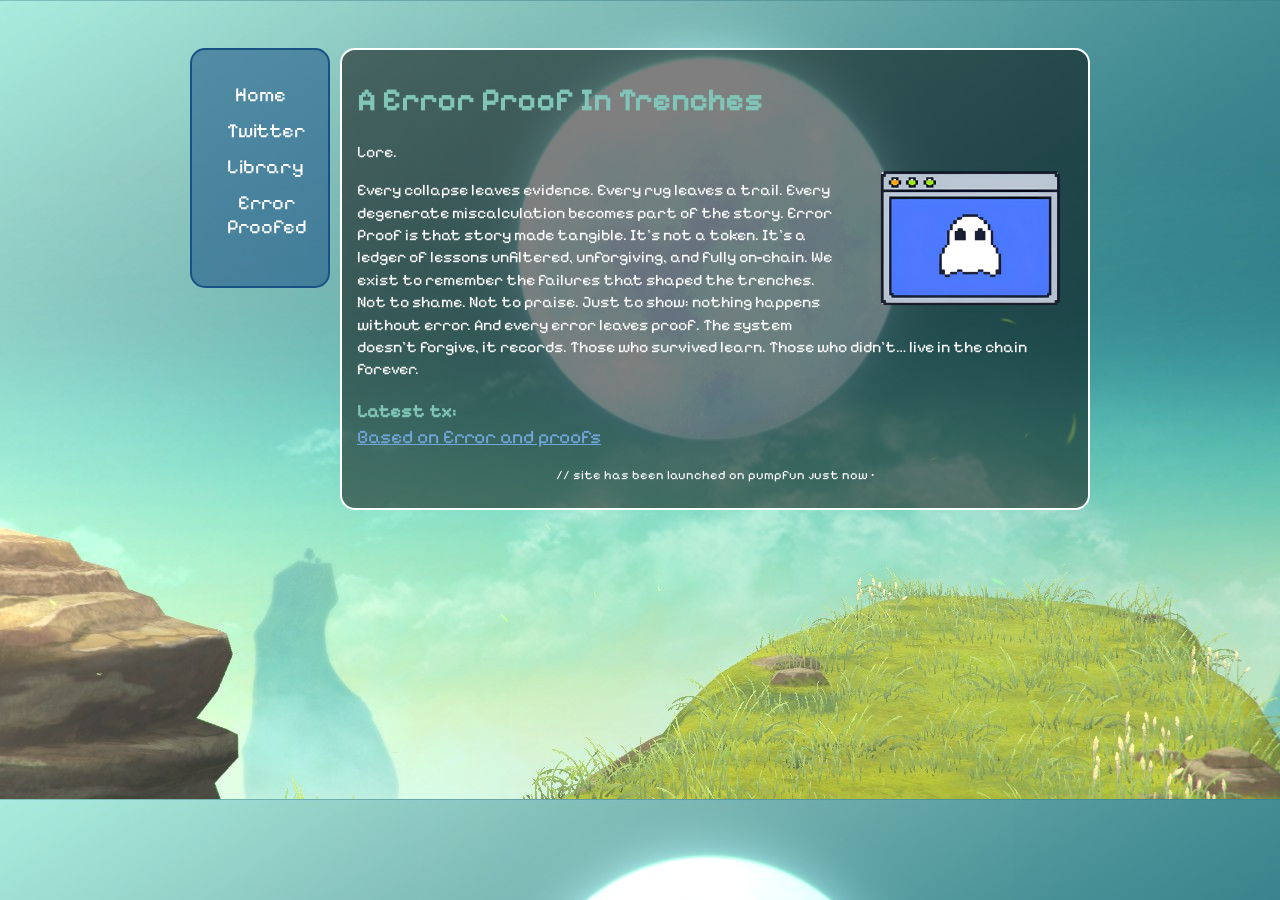
<file: index.html>
<!DOCTYPE html>
<html>
  
<!-- Mirrored from jwhighwind.xyz/ by HTTrack Website Copier/3.x [XR&CO'2014], Wed, 15 Oct 2025 20:32:56 GMT -->
<head>
	<link href="https://fonts.googleapis.com/css2?family=Pixelify+Sans:wght@400..700&display=swap" rel="stylesheet">

  <title>A Error Proof</title>
  <meta name="description" content="perpetually wondering, stagnantly wandering">
  <link rel="icon" href="images/favicon.png" type="image/x-icon"/>
  <link href="feed.xml" rel="alternate" type="application/rss+xml" title="a wanderer's log" />
  <meta name="viewport" content="width=device-width, initial-scale=1.0">
  <meta charset="UTF-8">
  <link href="style/style.css" rel="stylesheet" type="text/css" media="all">
  <style>
	ul {
		margin-top: -0.8em;
	}
  </style>
 </head>
 <div id="posts"></div>
 <body>
  <div id="container">
  <div id="flex">
     <div id="leftSidebar">
     <div id="header"></div>
     </div> <!-- end of div id="leftSidebar" -->
	 
	 <div id="content">
	 <h1>A Error Proof In Trenches</h1>
	 <img src="images/journal.png" width="30%" class="right">
	 
	 <p>Lore.</p>
	 <p>Every collapse leaves evidence. Every rug leaves a trail. Every degenerate miscalculation becomes part of the story.
Error Proof is that story made tangible.
It’s not a token. It’s a ledger of lessons  unfiltered, unforgiving, and fully on-chain.

We exist to remember the failures that shaped the trenches.
Not to shame. Not to praise.
Just to show: nothing happens without error. And every error leaves proof.

The system doesn’t forgive, it records.
Those who survived learn. Those who didn’t… live in the chain forever.</p>
	 
	 <div id="recentpostlistdiv"></div>

	 
	 <p class="caption" align="center">// site has been launched on pumpfun just now • 
	 
	 </div> <!-- end of div id="content" -->
	 </div> <!-- end of div id="flex" -->
  </div> <!-- end of div id="container" -->
  
  <!-- Here's the link to our JavaScript! -->
  <script src="scripts/script.js"></script>
 </body>

<!-- Mirrored from jwhighwind.xyz/ by HTTrack Website Copier/3.x [XR&CO'2014], Wed, 15 Oct 2025 20:32:59 GMT -->
</html>
</file>
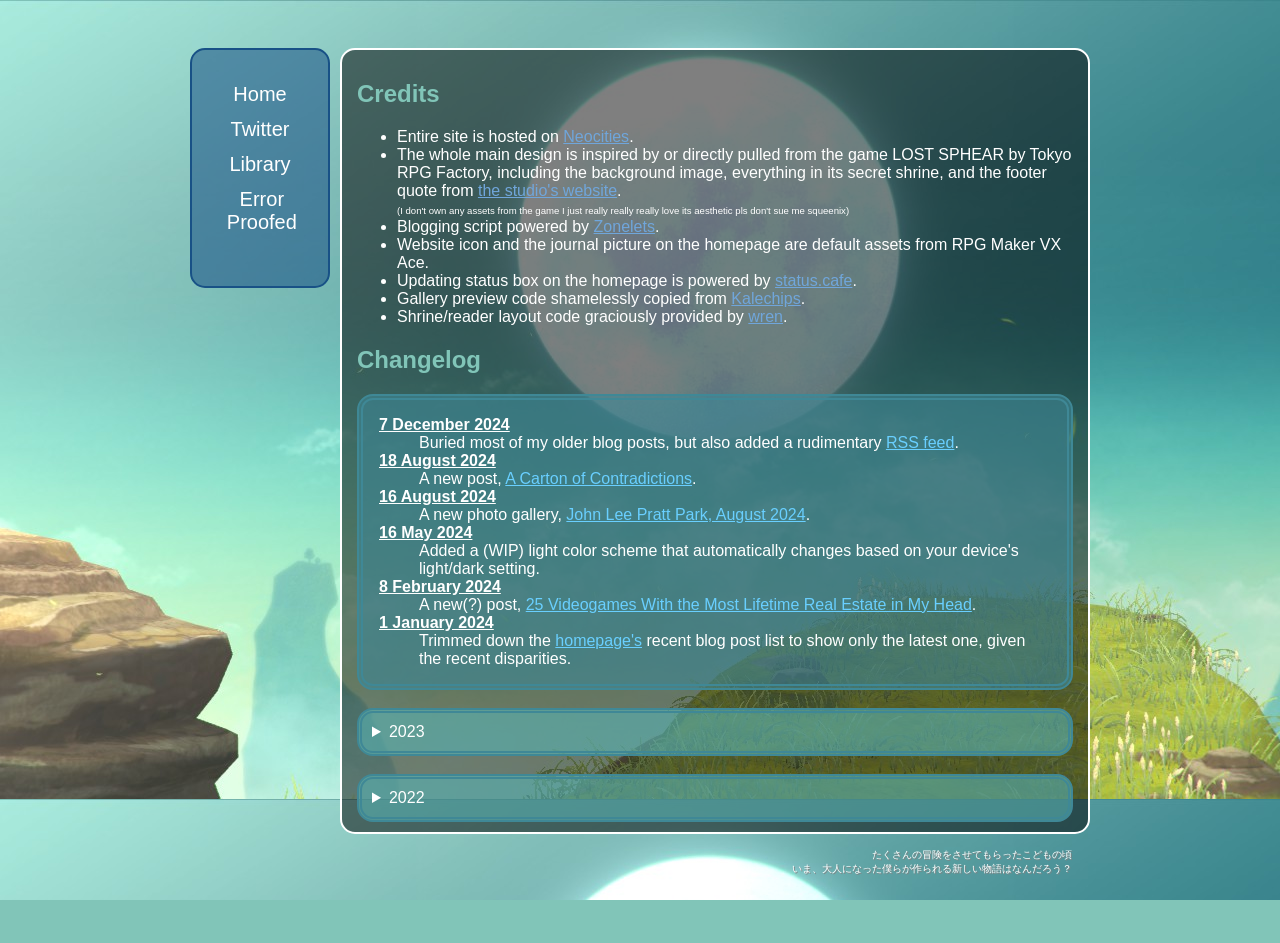
<file: creditlog.html>
<!DOCTYPE html>
<html>
  
<!-- Mirrored from jwhighwind.xyz/creditlog by HTTrack Website Copier/3.x [XR&CO'2014], Wed, 15 Oct 2025 20:33:00 GMT -->
<head>
  <title>a wanderer's log / credits & changelog</title>
  <meta name="description" content="perpetually wondering, stagnantly wandering">
  <link rel="icon" href="images/favicon.png" type="image/x-icon"/>
  <link href="feed.xml" rel="alternate" type="application/rss+xml" title="a wanderer's log" />
  <meta name="viewport" content="width=device-width, initial-scale=1.0">
  <meta charset="UTF-8"> 
  <link href="style/style.css" rel="stylesheet" type="text/css" media="all">    
 </head>
 <body>
  <div id="container">
  <div id="flex">
     <div id="leftSidebar"> 
     <div id="header"></div>
     </div> <!-- end of div id="leftSidebar" -->
	 
	 <div id="content">
	 <h2>Credits</h2>
	 <ul>
		<li>Entire site is hosted on <a href='https://neocities.org/' target="_blank" rel="noopener noreferrer">Neocities</a>.</li>
		<li>The whole main design is inspired by or directly pulled from the game LOST SPHEAR by Tokyo RPG Factory, including the background image, everything in its secret shrine, and the footer quote from <a href='https://web.archive.org/web/20240131093342/http://www.tokyorpgfactory.com/' target="_blank" rel="noopener noreferrer">the studio's website</a>.</li> <span class="caption2">(I don't own any assets from the game I just really really really love its aesthetic pls don't sue me squeenix)</span>
		<li>Blogging script powered by <a href='https://zonelets.net/' target="_blank" rel="noopener noreferrer">Zonelets</a>.</li>
		<li>Website icon and the journal picture on the homepage are default assets from RPG Maker VX Ace.</li>
		<li>Updating status box on the homepage is powered by <a href="https://status.cafe/" target="_blank" rel="noopener noreferrer">status.cafe</a>.</li>
		<li>Gallery preview code shamelessly copied from <a href="https://kalechips.net/" target="_blank" rel="noopener noreferrer">Kalechips</a>.</li>
		<li>Shrine/reader layout code graciously provided by <a href="https://darkmoon.moe/" target="_blank" rel="noopener noreferrer">wren</a>.</li>
	</ul>
	
	<h2>Changelog</h2>
    <div id="changelog">
	<dt>7 December 2024</dt>
	<dd>Buried most of my older blog posts, but also added a rudimentary <a href="feed.xml" target="_blank">RSS feed</a>.</dd>
	<dt>18 August 2024</dt>
	<dd>A new post, <a href="posts/2024-08-18-carton.html">A Carton of Contradictions</a>.</dd>
	<dt>16 August 2024</dt>
	<dd>A new photo gallery, <a href="library/stafford0824.html">John Lee Pratt Park, August 2024</a>.</dd>
	<dt>16 May 2024</dt>
	<dd>Added a (WIP) light color scheme that automatically changes based on your device's light/dark setting.</dd>
    <dt>8 February 2024</dt>
	<dd>A new(?) post, <a href="posts/2024-02-08-25-videogames.html">25 Videogames With the Most Lifetime Real Estate in My Head</a>.</dd>
	<dt>1 January 2024</dt>
	<dd>Trimmed down the <a href="index.html">homepage's</a> recent blog post list to show only the latest one, given the recent disparities.</dd>
	</div>
	
	<br>
	
	<details class="changelogdetails">
	<summary>2023</summary>
	<dt>30 December 2023</dt>
    <dd>Laid the foundation of <a href="library/dq11.html">the "shrine" that will hold my heap of Dragon Quest XI-related stuff</a>. <span class="caption2" style="font-family: 'Courier New';">(about time.)</span></dd>
    <strike>
    <dt>?? August 2023 to like late December idk</dt>
    <dd>Grad school dragged me into a back alley and forced me to devote all my webdev energy towards another site for 3 months (it's around but good luck finding it)</dd>
    </strike>
	<dt>17 July 2023</dt>
    <dd>Transposed the <a href="library/goodarticles.html">"Good Articles" folder formerly nestled in the "Other Bookmarks" folder in the top right of the browser</a> onto the site.</dd>
    <dt>15 July 2023</dt>
    <dd>Made a pair of new buttons, featured atop some tidied links and a couple new extras on the <a href="zones.html">Zones page</a>.</dd>
    <dt>14 July 2023</dt>
    <dd>Swapped out the old guestbook on the <a href="contact.html">Contact page</a> for a new "comment box." <span class="caption2" style="font-family: 'Courier New';">(sorry to the one person who left a message on the last one! I'm glad you liked the old design! It'll sorta be back eventually!)</span></dd>
    <dt>12 July 2023</dt>
    <dd>Added a new page showing <a href="library/books2023.html">the start what books I've read in 2023</a> so far.</dd>
    <dt>9 July 2023</dt>
    <dd>(Finally) uploaded and troubleshooted the new design, "archived" <a href="old/index.html">the old site</a>, and added a new post, <a href="posts/2023-07-06-Exhaust-Vents.html">Exhaust Vents</a>.</dd>
	  <dt>6 April 2023</dt>
    <dd>Cleaned up a couple pages, added some developments to the semi-random facts on the <strike>About page</strike>, deleted a post that doesn't really belong anymore.</dd>
    <dt>5 February 2023</dt>
    <dd>Platypunks are now offered as consolation upon reaching the <a href="not_found.html">404 page</a>.</dd>
    <dt>19 January 2023</dt>
    <dd>A new post, ████████████████████████████.</dd>
	</details>
	
	<br>
	
	<details class="changelogdetails">
	<summary>2022</summary>
    <dt>6 December 2022</dt>
    <dd>Added a new page to the library showcasing <a href="library/books2022.html">the bulk of the books I read in 2022</a>, plus added a couple new buttons to the <a href="zones.html">Zones</a> page.</dd>
    <dt>14 September 2022</dt>
    <dd>Added a fourth set of photos to the <a href="library/sunflower2022.html">Teddy Bear Dwarf Sunflowers</a> gallery.</dd>
    <dt>8 August 2022</dt>
    <dd>Added some new links to the <a href="zones.html">Zones</a> page and a third set of photos to the <a href="library/sunflower2022.html">Teddy Bear Dwarf Sunflowers</a> gallery.</dd>
    <dt>13 August 2022</dt>
    <dd>A new archival post, ███████████████████████████████████████████. Renamed the Gallery page to the <a href="library.html">Library</a> in anticipation for the myriad things that will eventually be displayed there.</dd>
    <dt>7 August 2022</dt>
    <dd>Added the first collection of images for the <a href="library/sunflower2022.html">Teddy Bear Dwarf Sunflowers</a> to the gallery.</dd>
    <dt>5 August 2022</dt>
    <dd>Wrestled with flexbox coding to finally give the <a href="about.html">About page</a> the responsive layout it was always supposed to have, complete with a randomized image! Also added a dedicated <a href="contact.html">Contact page</a>.</dd>
    <dt>3 August 2022</dt>
    <dd>A new blog post, ███████████████████████████, plus added some buttons to the index page.</dd>
    <dt>6 July 2022</dt>
    <dd>Added the <strike>Gallery page</strike> along with its first collection, <a href="library/RVA2021.html">a miscellany of old photos taken on a walk in Richmond</a> last year.</dd>
    <dt>23 June 2022</dt>
    <dd>Quite a few changes, including a big one: I got my own domain! The original neocities.org still works, but every link should automatically redirect to <strong>jwhighwind.xyz</strong>. Also added a few new sites and cleaned up some links on the Zones page.</dd>
    <dt>16 June 2022</dt>
    <dd>A new blog post, ██████████. Also added a guestbook on a whim. Kinda obliges the creation of a dedicated "contact me" page, but there wouldn't be much else to put on it...</dd>
    <dt>23 May 2022</dt>
    <dd>"Current status" dialogue box added to the homepage. Will this truly spur the creation of more microblogs compared to the infrequently used bird app? Only time will tell...</dd>
    <dt>12 April 2022</dt>
    <dd>Overhauled the Zones page to accomodate all my shiny new buttons and try to do justice for the sites linked without. I'm pretty sure I've forgotten a couple I've always meant to add, but I'll probably get them up there later. Also a new blog post, ███████████████████████████</a>.</dd>
	<dt>11 April 2022</dt>
	<dd>Changelog and credits page added, plus an overhaul of the footer. This will just record <i>major</i> changes or additions insead of the little touches I end up doing all over the place.</dd>
	</details>
	 
	 </div> <!-- end of div id="content" -->
  </div> <!-- end of div id="flex" -->
  <footer id="footer"></footer>
  </div> <!-- end of div id="container" -->
  
  <!-- Here's the link to our JavaScript! -->
  <script src="scripts/script.js"></script>
 </body>

<!-- Mirrored from jwhighwind.xyz/creditlog by HTTrack Website Copier/3.x [XR&CO'2014], Wed, 15 Oct 2025 20:33:09 GMT -->
</html>
</file>
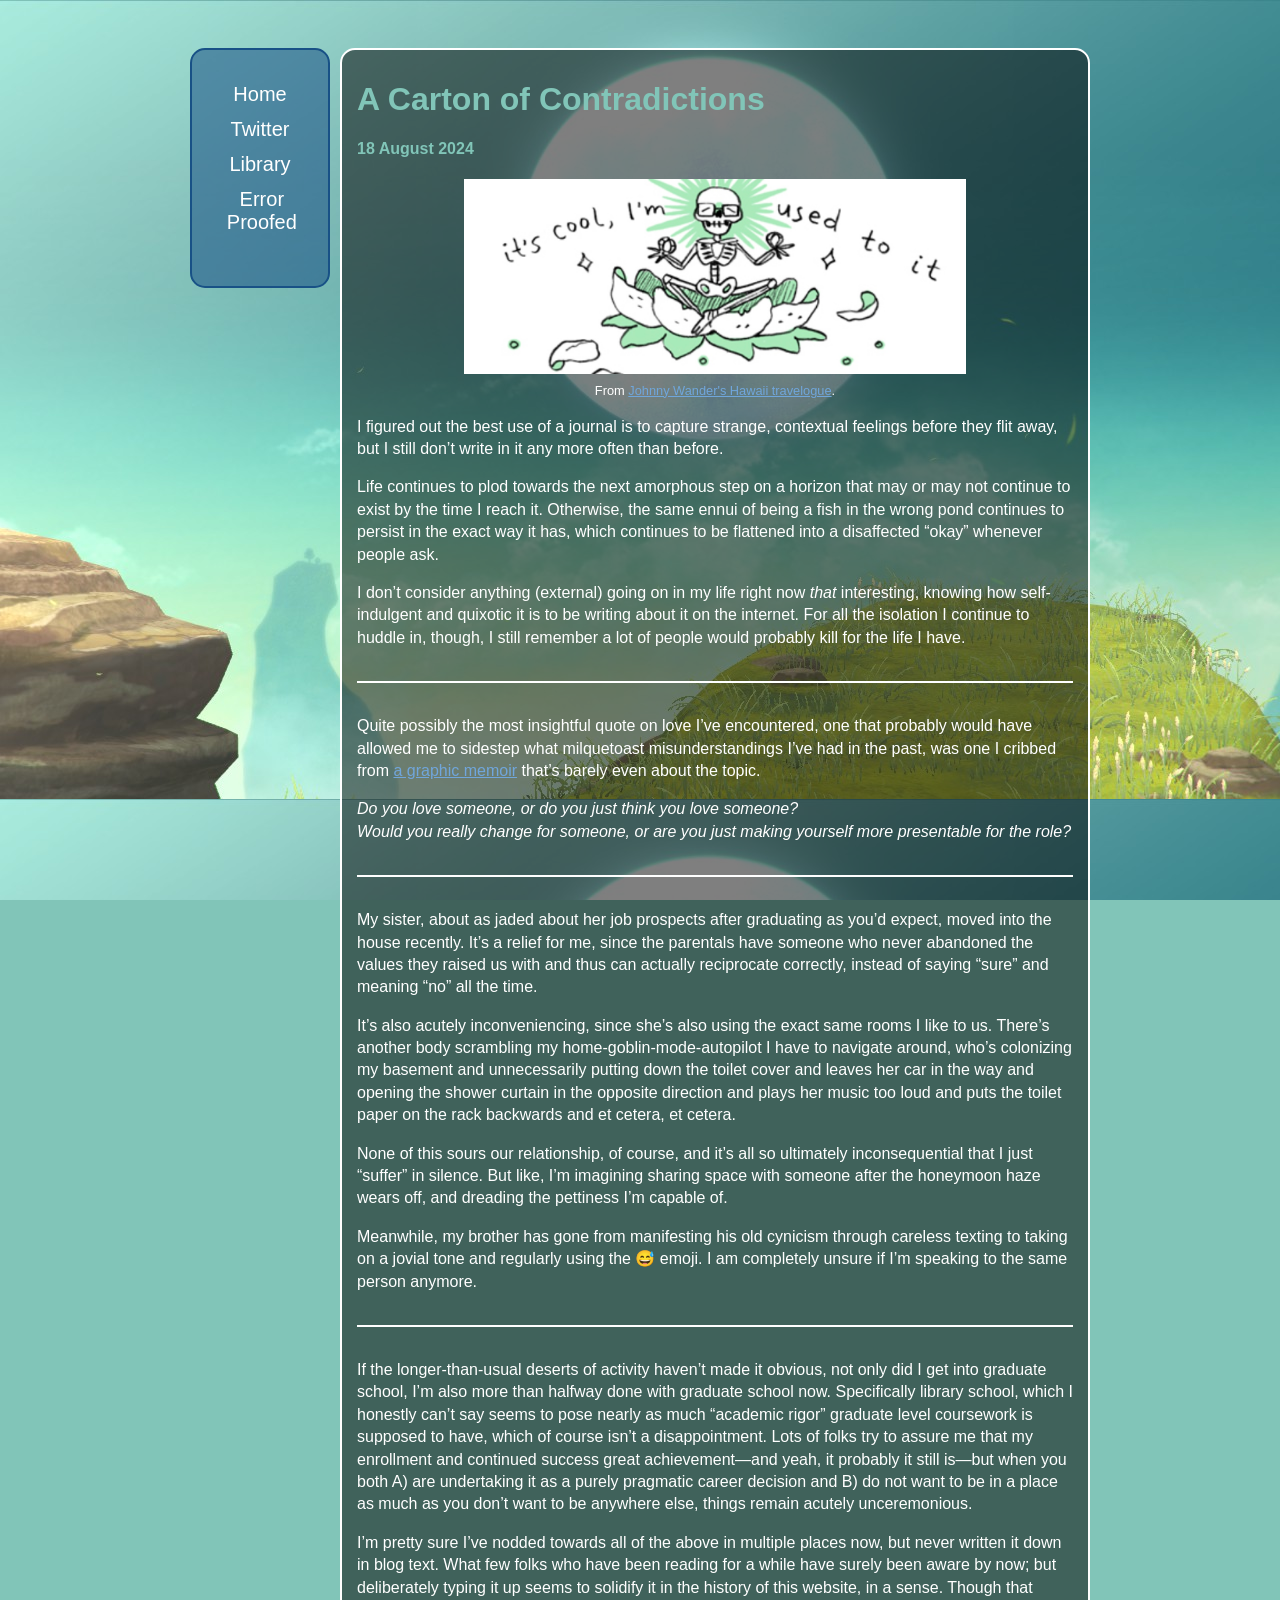
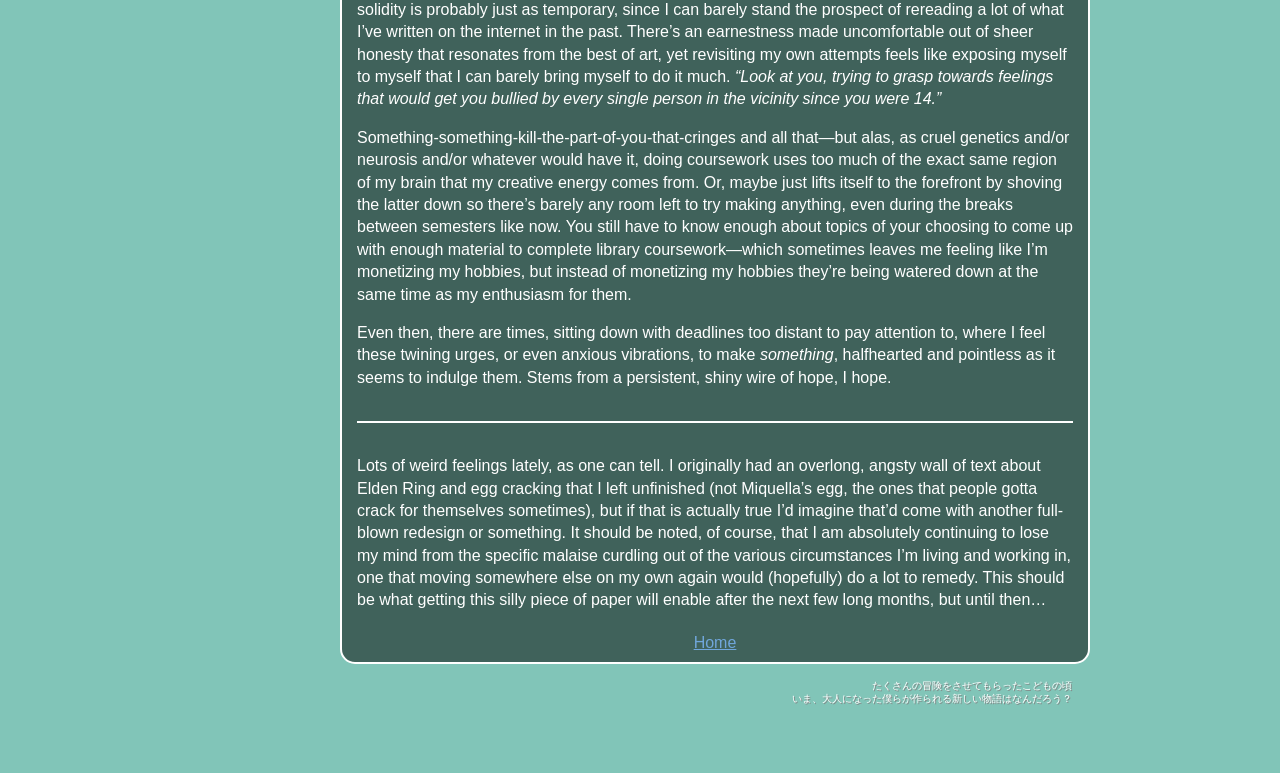
<file: posts/2024-08-18-carton.html>
<!DOCTYPE html>
<html>
  
<!-- Mirrored from jwhighwind.xyz/posts/2024-08-18-carton by HTTrack Website Copier/3.x [XR&CO'2014], Wed, 15 Oct 2025 20:33:09 GMT -->
<head>
  <title>A Carton of Contradictions</title>
  <link rel="icon" href="../images/favicon.png" type="image/x-icon"/>
  <link href="../feed.xml" rel="alternate" type="application/rss+xml" title="a wanderer's log" />
  <meta name="viewport" content="width=device-width, initial-scale=1.0">
  <meta charset="UTF-8"> 
  <link href="../style/style.css" rel="stylesheet" type="text/css" media="all">    
 </head>
 <body>
  <div id="container">
  <div id="flex">
     <div id="leftSidebar">
     <div id="header"></div>
     </div> <!-- end of div id="leftSidebar" -->
	 
     <div id="content">
     <h1>A Carton of Contradictions</h1>
     <h4>18 August 2024</h4>
	  
	 <img class="center" src="../images/blogs/cool.jpg" width="70%">
	 <p class="caption" align="center">From <a href="https://johnnywander.com/comic/hawaii-travelogue-9" target="_blank" rel="noopener noreferrer">Johnny Wander's Hawaii travelogue</a>.</p>
      
     <p>I figured out the best use of a journal is to capture strange, contextual feelings before they flit away, but I still don’t write in it any more often than before.</p>
	 <p>Life continues to plod towards the next amorphous step on a horizon that may or may not continue to exist by the time I reach it. Otherwise, the same ennui of being a fish in the wrong pond continues to persist in the exact way it has, which continues to be flattened into a disaffected “okay” whenever people ask.</p>
	 <p>I don’t consider anything (external) going on in my life right now <i>that</i> interesting, knowing how self-indulgent and quixotic it is to be writing about it on the internet. For all the isolation I continue to huddle in, though, I still remember a lot of people would probably kill for the life I have.</p>
	 
	 <hr>
	 
	 <p>Quite possibly the most insightful quote on love I’ve encountered, one that probably would have allowed me to sidestep what milquetoast misunderstandings I’ve had in the past, was one I cribbed from <a href="https://en.wikipedia.org/wiki/Ducks:_Two_Years_in_the_Oil_Sands" target="_blank" rel="noopener noreferrer">a graphic memoir</a> that’s barely even about the topic.</p>
	 <p><i>Do you love someone, or do you just think you love someone?<br>Would you really change for someone, or are you just making yourself more presentable for the role?</i></p>
	 
	 <hr>
	 
	 <p>My sister, about as jaded about her job prospects after graduating as you’d expect, moved into the house recently. It’s a relief for me, since the parentals have someone who never abandoned the values they raised us with and thus can actually reciprocate correctly, instead of saying “sure” and meaning “no” all the time.</p>
	 <p>It’s also acutely inconveniencing, since she’s also using the exact same rooms I like to us. There’s another body scrambling my home-goblin-mode-autopilot I have to navigate around, who’s colonizing my basement and unnecessarily putting down the toilet cover and leaves her car in the way and opening the shower curtain in the opposite direction and plays her music too loud and puts the toilet paper on the rack backwards and et cetera, et cetera.</p>
	 <p>None of this sours our relationship, of course, and it’s all so ultimately inconsequential that I just “suffer” in silence. But like, I’m imagining sharing space with someone after the honeymoon haze wears off, and dreading the pettiness I’m capable of.</p>
	 <p>Meanwhile, my brother has gone from manifesting his old cynicism through careless texting to taking on a jovial tone and regularly using the 😅 emoji. I am completely unsure if I’m speaking to the same person anymore.</p>
	 
	 <hr>
	 
	 <p>If the longer-than-usual deserts of activity haven’t made it obvious, not only did I get into graduate school, I’m also more than halfway done with graduate school now. Specifically library school, which I honestly can’t say seems to pose nearly as much “academic rigor” graduate level coursework is supposed to have, which of course isn’t a disappointment. Lots of folks try to assure me that my enrollment and continued success great achievement—and yeah, it probably it still is—but when you both A) are undertaking it as a purely pragmatic career decision and B) do not want to be in a place as much as you don’t want to be anywhere else, things remain acutely unceremonious.</p>
	 <p>I’m pretty sure I’ve nodded towards all of the above in multiple places now, but never written it down in blog text. What few folks who have been reading for a while have surely been aware by now; but deliberately typing it up seems to solidify it in the history of this website, in a sense. Though that solidity is probably just as temporary, since I can barely stand the prospect of rereading a lot of what I’ve written on the internet in the past. There’s an earnestness made uncomfortable out of sheer honesty that resonates from the best of art, yet revisiting my own attempts feels like exposing myself to myself that I can barely bring myself to do it much. <i>“Look at you, trying to grasp towards feelings that would get you bullied by every single person in the vicinity since you were 14.”</i></p>
	 <p>Something-something-kill-the-part-of-you-that-cringes and all that—but alas, as cruel genetics and/or neurosis and/or whatever would have it, doing coursework uses too much of the exact same region of my brain that my creative energy comes from. Or, maybe just lifts itself to the forefront by shoving the latter down so there’s barely any room left to try making anything, even during the breaks between semesters like now. You still have to know enough about topics of your choosing to come up with enough material to complete library coursework—which sometimes leaves me feeling like I’m monetizing my hobbies, but instead of monetizing my hobbies they’re being watered down at the same time as my enthusiasm for them.</p>
	 <p>Even then, there are times, sitting down with deadlines too distant to pay attention to, where I feel these twining urges, or even anxious vibrations, to make <i>something</i>, halfhearted and pointless as it seems to indulge them. Stems from a persistent, shiny wire of hope, I hope.</p>
	 
	 <hr>
	 
	 <p>Lots of weird feelings lately, as one can tell. I originally had an overlong, angsty wall of text about <a href="../images/library/fromsoft/spinco.gif" target="_blank" class="hiding">Elden Ring and egg cracking</a> that I left unfinished (not Miquella’s egg, the ones that people gotta crack for themselves sometimes), but if that is actually true I’d imagine that’d come with another full-blown redesign or something. It should be noted, of course, that I am absolutely continuing to lose my mind from the specific malaise curdling out of the various circumstances I’m living and working in, one that moving somewhere else on my own again would (hopefully) do a lot to remedy. This should be what getting this silly piece of paper will enable after the next few long months, but until then…</p>
    
	<div id="nextprev"></div>  
    </div> <!-- end of div id="content" -->
  </div> <!-- end of div id="flex" -->
  <footer id="footer"></footer>
  </div> <!-- end of div id="container" -->
  
  <!-- Here's the link to our JavaScript! -->
  <script src="../scripts/script.js"></script>
  <button onclick="topFunction()" id="topbut" title="Back to top">↑</button>
	<script>
	// Get the button
	let mybutton = document.getElementById("topbut");

	// When the user scrolls down 20px from the top of the document, show the button
	window.onscroll = function() {scrollFunction()};

	function scrollFunction() {
	  if (document.body.scrollTop > 20 || document.documentElement.scrollTop > 20) {
		mybutton.style.display = "block";
	  } else {
		mybutton.style.display = "none";
	  }
	}

	// When the user clicks on the button, scroll to the top of the document
	function topFunction() {
	  document.body.scrollTop = 0;
	  document.documentElement.scrollTop = 0;
	}
	</script>
  </body>

<!-- Mirrored from jwhighwind.xyz/posts/2024-08-18-carton by HTTrack Website Copier/3.x [XR&CO'2014], Wed, 15 Oct 2025 20:33:10 GMT -->
</html>
</file>
<file: style/style.css>
@import url('https://fonts.googleapis.com/css2?family=PT+Sans&amp;display=swap');
@import url('https://fonts.googleapis.com/css2?family=Noto+Sans+JP&amp;display=swap');
@import url('https://fonts.googleapis.com/css2?family=Noto+Serif&amp;display=swap');

body {
  background-color: #436a7b;
  background-image: url('../images/lostridgenight.png');
	background-position: top;
	background-attachment: fixed;
  font-size: 16px;
  font-family: "Pixelify Sans", sans-serif;
  margin: 3em auto;
}

p {
  line-height: 1.4em; /*I find the default HTML line-height tends to be a bit claustrophobic for main text*/
}

hr {
  border: solid #FFFFFF;
  border-width: 2px 0 0 0;
  margin-top: 2em;
  margin-bottom: 2em;
}

img {
  max-width: 100%;
  height: auto;
  margin-top: 0.5em;
  margin-bottom: 0.5em;
}
.right {
  float: right;
  margin-left: 1em;
}
.left {
  float: left;
  margin-right: 1em;
}
.center {
  display: block;
  margin-right: auto;
  margin-left: auto;
  text-align: center;
}
@media only screen and (min-width: 600px) {
  .small {
    max-width: 60%;
    height: auto;
  }
  
}

a {
  color: #5ba3eb;
}

a:hover { 
  color: #82d9ce;
}

.hiding {
  color: inherit;
  text-decoration: inherit;
}

.hiding:hover {
  color: inherit;
}

h1, h2, h3, h4, h5 {
  color: #8fa2e3; /*#7282ba at night?*/
  font-family: "Pixelify Sans", sans-serif;
}

.caption {
  margin-top: 0;
  font-size: 0.8em;
  font-family: "Pixelify Sans", sans-serif;
}

.caption2 {
  margin-top: 0;
  font-size: 0.6em;
  font-family: "Pixelify Sans", sans-serif;
}

.spoiler, .spoiler2 { 
  color: #000000; 
  background-color: #000000;
}

.spoiler:hover {
  color: white;
}

.spoiler2:hover { 
  background-color: white; 
}

.blackui {
  padding: 1em;
  background-color: #000000;
  background-color: rgb(0,0,0,0.60);
  border-style: solid;
  border-width: 1px;
  border-color: #FFFFFF;
  border-radius: 25px;
}

.cyanui {
  padding: 1em;
  background-color: #000000;
  background-color: rgb(73,109,155,0.60);
  border-style: solid;
  border-width: 1px;
  border-color: #FFFFFF;
  border-radius: 25px;
}

/*#CONTAINER is the rectangle that contains everything but the background!*/
#container {
  margin: 3em auto;
  width: 90%;
	max-width: 900px;
  color: #FFFFFF;
}

#flex {
	display: flex;
}

#content {
  border-style: solid;
  border-width: 2px;
  border-color: white;
  border-radius: 15px;
  padding: 10px 15px;
  background: rgba(0,0,0,0.50);
  color: white; 
  outline-width: 4px;
  outline-offset: 0;
  flex: 1;
  order: 2;
}

/* navigation */

#header {
  padding: 0 5%;
}
#header ul {
  list-style-type: none;
  padding: 0.5em 0;
  margin: 0;
}
#header li {
  font-size: 20px;
  display: inline-block;
  padding: 2px;
  margin: 0.2em 0.4em;
}
#header li a {
  color: #FFFFFF;
  text-decoration: none;
  background-color: inherit;
}
#header li a:hover {
  color: #82d5d9; 
  text-decoration: underline;
}

* {
box-sizing: border-box;
	}

#leftSidebar {
	order: 1;
	background: #185186;
    background: rgba(24,81,134,0.55);
	width: 140px;
	max-height: 240px;
	padding: 20px;
	margin-right: 10px;
	margin-bottom: 10px;
	border: 2px solid #185186;
	border-radius: 15px;
	text-align: center;
	font-size: smaller;
	/* this makes the sidebar text slightly smaller */
}

/* this is just a cool box, it's the darker colored one */
.sidebox {
	background-color: #13092D;
	border: 1px solid #ED64F5;
	padding: 10px;
}

#rightSidebar {
	order: 3;
}

@media only screen and (max-width: 800px) {
	#flex {
		flex-wrap: wrap;
	}

	/* the order of the items is adjusted here for responsiveness!
	since the sidebars would be too small on a mobile device.
	feel free to play around with the order!
	*/
	#container {
		order: 1;
	}

	#leftSidebar {
		order: 2;
		width: 100%;
	}

	#rightSidebar {
		order: 3;
	}

	#navbar ul {
		flex-wrap: wrap;
	}
}

/* post list */

#postlistdiv ul {
  font-size: 1.2em;
  padding: 0;
  list-style-type: none;
}
#recentpostlistdiv ul {
  font-size: 1.2em;
  padding: 0;
  list-style-type: none;
}
.moreposts {
  font-size: 0.8em;
  margin-top: 0.2em;
}

/* next and previous links */

#nextprev {
  text-align: center;
  margin-top: 1.4em;
}

/* footer */
#footer {
  font-size: 0.6em;
  padding: 5px 2% 10px;
  text-align: right;
  text-shadow: 1px 1px #828282;
}

#footer a {
  color: white;
  text-decoration: none;
}

#footer a:hover {
  text-shadow: 1px 1px #5bb2a4;
}

/* light mode */

@media (prefers-color-scheme: light) {
	body {
	  background-color: #81c5b8;
	  background-image: url('../images/lostridgeday.png');
	}
	
	h1, h2, h3, h4, h5 {
	  color: #81c5b8;
	}
	
	a {
	  color: #70a6db;
	}

	a:hover { 
	  color: #96d9bd;
	}
	
	#footer a:hover {
	  text-shadow: 1px 1px #0f6a80;
	}	
}

/* top button */

#topbut {
  display: none;
  position: fixed;
  bottom: 20px;
  right: 30px;
  z-index: 99;
  font-size: 16px;
  border-style: solid;
  border-width: 2px;
  border-color: white;
  border-radius: 15px;
  padding: 10px 15px;
  background: rgba(0,0,0,0.50);
  color: white;
  cursor: pointer;
  padding: 15px;
  border-radius: 4px;
}

#topbut:hover {
  background-color: #38afe0;
  border-color: #38afe0;
}

/* changelog */

#changelog {
  max-height:300px;
  background-color:darkcyan;
  background-color:rgba(63,136,150,0.6);
  color:white;
  border-radius: 1em;
  border: 6px double #ccc;
  border-color: #3f8896;
  overflow:auto;
  padding:1em;
  font-family: "Pixelify Sans", sans-serif;
}

#changelog dt {
  text-decoration: underline;
  font-weight: bold;
}

#changelog a {
  color: #69cfff;
}

#changelog a:hover {
  color: #6fc9bd;
}

.changelogdetails {
  background-color:darkcyan;
  background-color:rgba(89,180,180,0.6);
  color: white;
  border-radius: 1em;
  border: 5px double #ccc;
  border-color: #3f8896;
  overflow: auto;
  max-height: 300px;
  padding: 10px;
  font-family: "Pixelify Sans", sans-serif;
}

.changelogdetails dt {
  text-decoration: underline;
  font-weight: bold;
}

.changelogdetails a {
  color: #69cfff;
}

.changelogdetails a:hover {
  color: #6fc9bd;
}

/* status.cafe */

#statuscafe {
    padding: 1em;
  font-family: "Pixelify Sans", sans-serif;
	  color: white;
	  background: #185186;
    background: rgba(24,81,134,0.55);
	  background-image: linear-gradient(to right bottom, rgba(24,123,134,0.55), rgba(0,0,0,0.55), rgba(0,0,0,0.55), rgba(0,0,0,0.55), rgba(0,0,0,0.55), rgba(24,123,134,0.55));
	  border-radius: 2em;
}

#statuscafe-username {
    margin-bottom: .5em;
}

#statuscafe-username a {
    color: white;
}

#statuscafe-username a:hover {
    color: mediumaquamarine;
}

#statuscafe-content {
    margin: 0 1em 0.5em 1em;
}

/* gallery preview */

.gallerypreview {
	display: grid;
	grid-template-columns: repeat(auto-fit, minmax(200px, 1fr));
	grid-gap: 5px;
	margin: auto;
}

.galleryitem {
	padding:5px;
	font-size: .85em;
	max-width: 95%;
  font-family: "Pixelify Sans", sans-serif;
	font-weight: bold;
	text-align: center;
}
</file>
